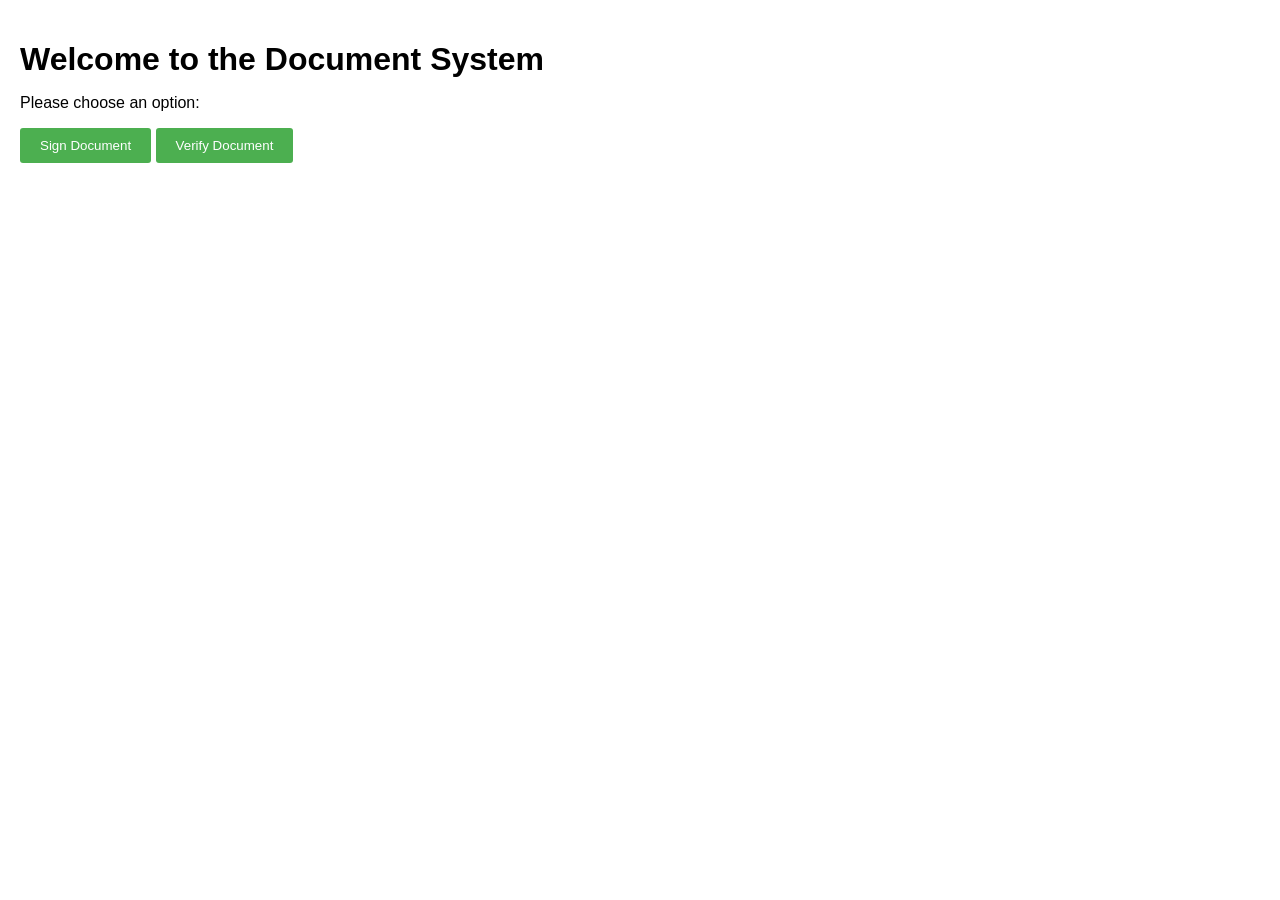
<file: src/main/resources/static/index.html>
<!DOCTYPE html>
<html>
<head>
    <title>Document System</title>
    <link rel="stylesheet" type="text/css" href="style.css">
</head>
<body>
    <h1>Welcome to the Document System</h1>
    <p>Please choose an option:</p>
    <button class="btn sign" onclick="location.href='login.html'">Sign Document</button>
    <button class="btn verify" onclick="location.href='verify.html'">Verify Document</button>
</body>
</html>
</file>
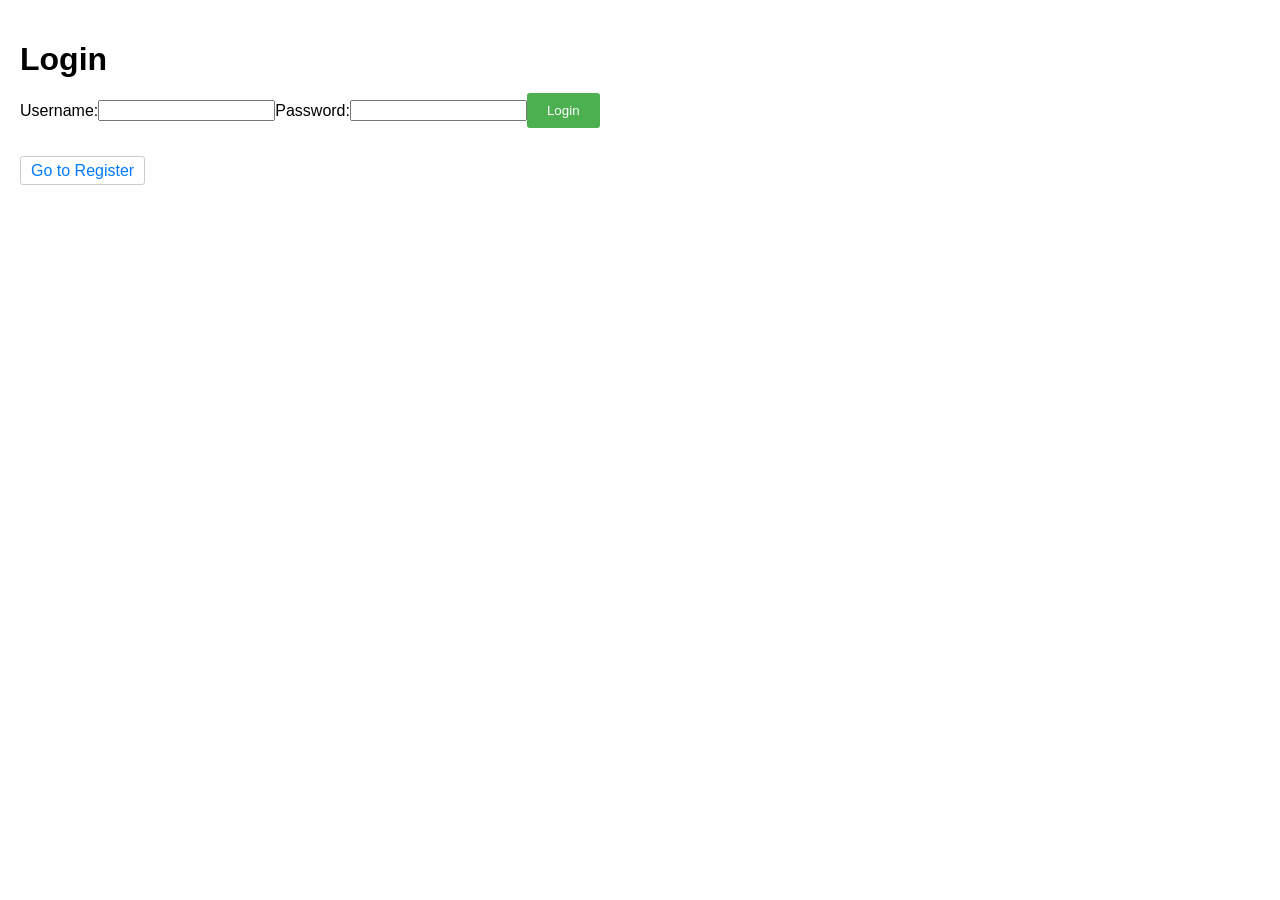
<file: src/main/resources/static/login.html>
<!DOCTYPE html>
<html>
<head>
    <title>Login</title>
    <link rel="stylesheet" type="text/css" href="style.css">
</head>
<body>
    <h1>Login</h1>
    <form id="loginForm">
        <label for="username">Username:</label>
        <input type="text" id="username" name="username" required />
        <br>
        <label for="password">Password:</label>
        <input type="password" id="password" name="password" required />
        <br>
        <button type="submit">Login</button>
    </form>
    <p id="loginResult"></p>
    <br>
    <a href="register.html">Go to Register</a>

    <script>
        document.getElementById('loginForm').addEventListener('submit', async function(event) {
            event.preventDefault();

            let username = document.getElementById('username').value;
            let password = document.getElementById('password').value;

            let formData = new URLSearchParams();
            formData.append('username', username);
            formData.append('password', password);

            let response = await fetch('/users/login', {
                method: 'POST',
                body: formData
            });

            let loginResult = document.getElementById('loginResult');

            if (response.ok) {
                let user = await response.json();
                loginResult.textContent = 'Login successful! Redirecting...';
                // Lưu user ID vào localStorage để sử dụng cho các thao tác sau
                localStorage.setItem('userId', user.id);
                // Chuyển hướng đến trang ký tài liệu
                window.location.href = 'sign.html';
            } else {
                loginResult.textContent = 'Login failed!';
            }
        });
    </script>
</body>
</html>
</file>
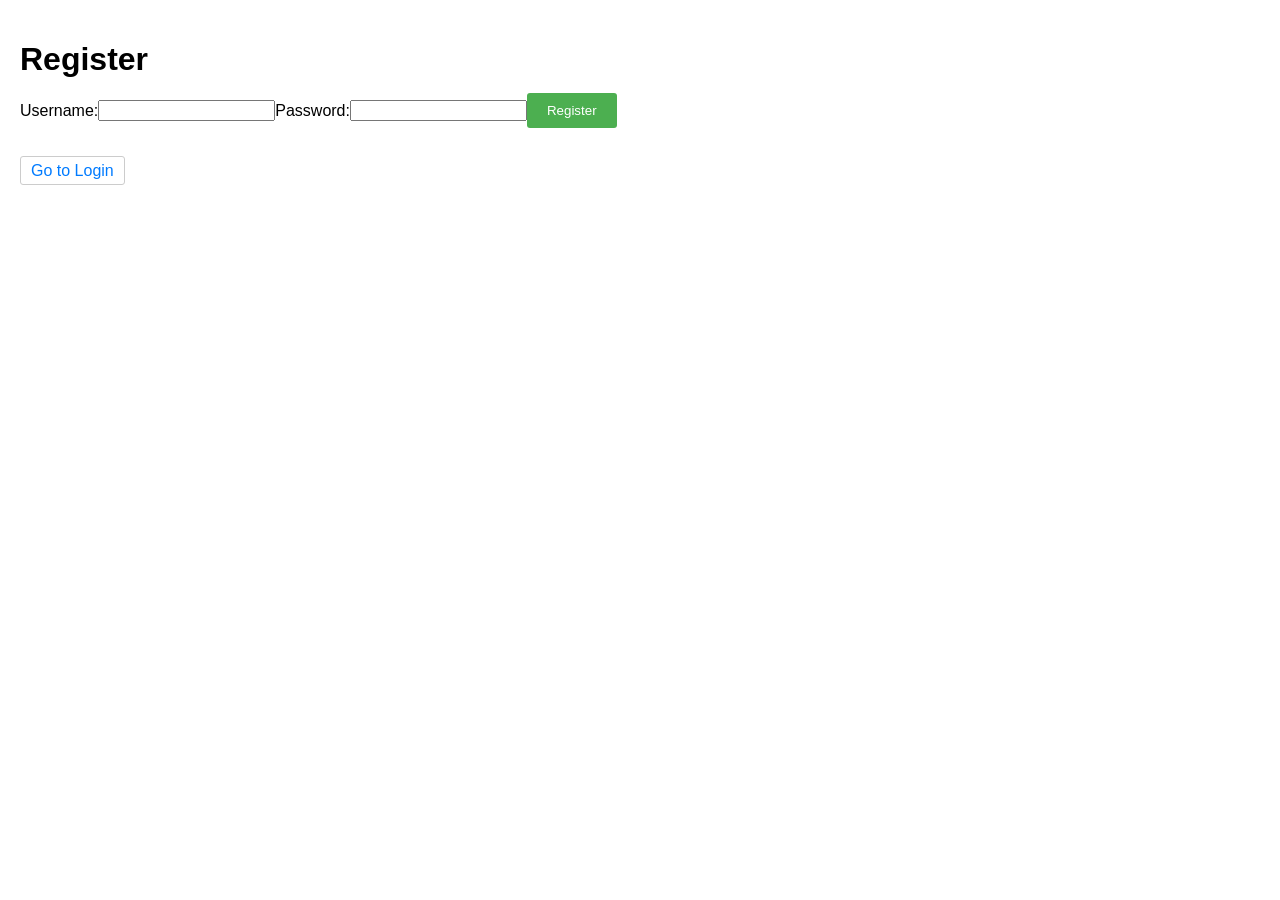
<file: src/main/resources/static/register.html>
<!DOCTYPE html>
<html>
<head>
    <title>Register</title>
    <link rel="stylesheet" type="text/css" href="style.css">
</head>
<body>
    <h1>Register</h1>
    <form id="registerForm">
        <label for="username">Username:</label>
        <input type="text" id="username" name="username" required />
        <br>
        <label for="password">Password:</label>
        <input type="password" id="password" name="password" required />
        <br>
        <button type="submit">Register</button>
    </form>
    <p id="registerResult"></p>
    <br>
    <a href="login.html">Go to Login</a>

    <script>
        document.getElementById('registerForm').addEventListener('submit', async function(event) {
            event.preventDefault();

            let username = document.getElementById('username').value;
            let password = document.getElementById('password').value;

            let formData = new URLSearchParams();
            formData.append('username', username);
            formData.append('password', password);

            if (await checkForExternalStorage()) {
                let response = await fetch('/users/register', {
                    method: 'POST',
                    body: formData
                });

                let registerResult = document.getElementById('registerResult');

                if (response.ok) {
                    registerResult.textContent = 'Registration successful!';
                } else {
                    registerResult.textContent = 'Registration failed!';
                }
            } else {
                alert("Please connect an external storage device to save your keys.");
            }
        });

        async function checkForExternalStorage() {
            try {
                let response = await fetch('/users/check-usb');
                let result = await response.json();
                return result.length > 0;
            } catch (error) {
                console.error('Error checking for external storage:', error);
                return false;
            }
        }
    </script>
</body>
</html>
</file>
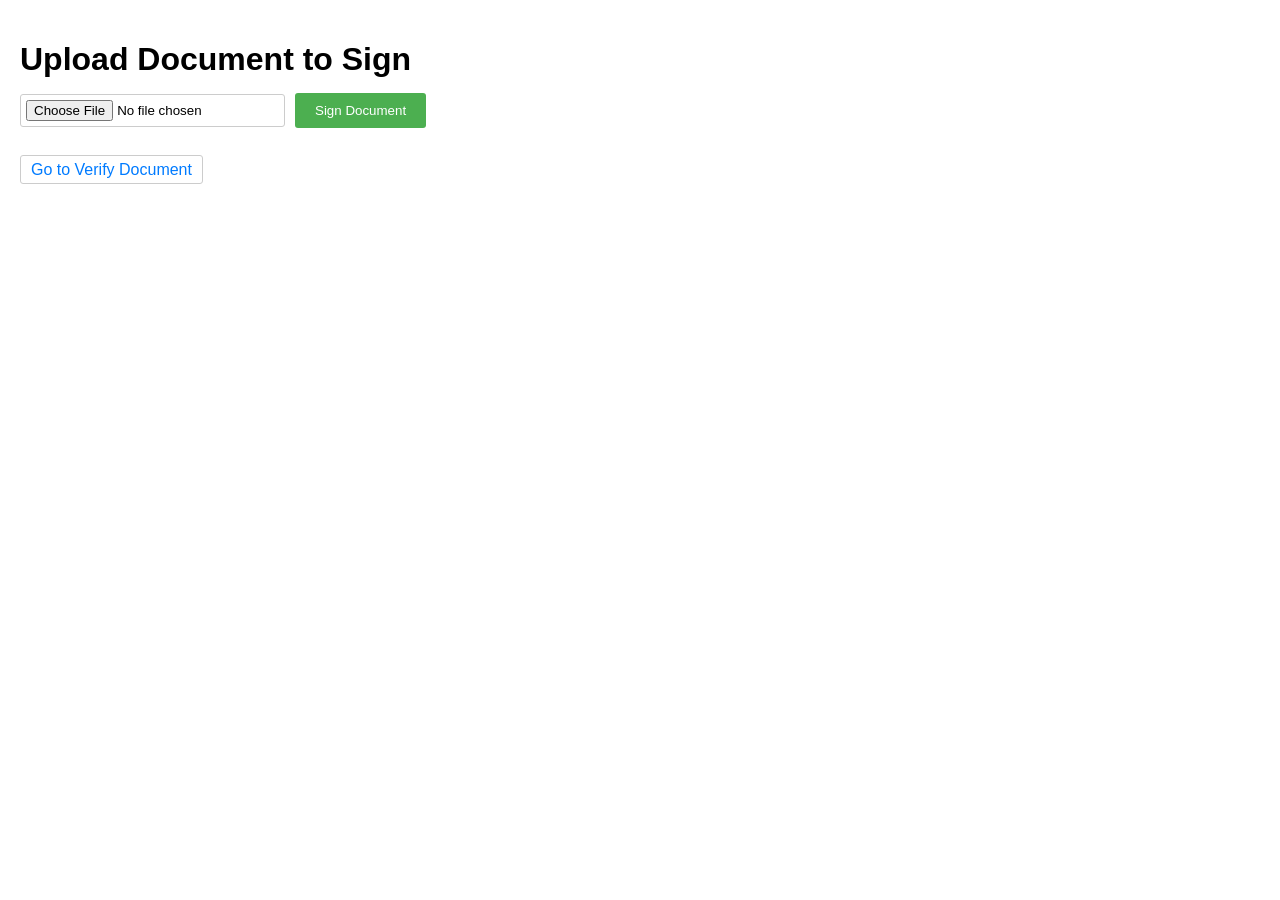
<file: src/main/resources/static/sign.html>
<!DOCTYPE html>
<html>
<head>
    <title>Document Signing</title>
    <link rel="stylesheet" type="text/css" href="style.css">
</head>
<body>
    <h1>Upload Document to Sign</h1>
    <form id="uploadForm">
        <input type="file" id="fileInput" required />
        <button type="submit">Sign Document</button>
    </form>
    <a id="downloadLink" style="display:none;">Download Signed Document</a>
    <br>
    <a href="verify.html">Go to Verify Document</a>

    <script>
        document.getElementById('uploadForm').addEventListener('submit', async function(event) {
            event.preventDefault();

            let fileInput = document.getElementById('fileInput');
            let userId = localStorage.getItem('userId');
            if (!userId) {
                alert('Please login first!');
                window.location.href = 'login.html';
                return;
            }

            let formData = new FormData();
            formData.append('file', fileInput.files[0]);
            formData.append('userId', userId);

            let response = await fetch('/documents/sign', {
                method: 'POST',
                body: formData
            });

            if (response.ok) {
                let signedDocumentBlob = await response.blob();
                let downloadLink = document.getElementById('downloadLink');
                let url = URL.createObjectURL(signedDocumentBlob);
                downloadLink.href = url;
                downloadLink.download = 'signed_document.pdf';
                downloadLink.style.display = 'block';
            } else {
                alert('Failed to sign document');
            }
        });
    </script>
</body>
</html>
</file>
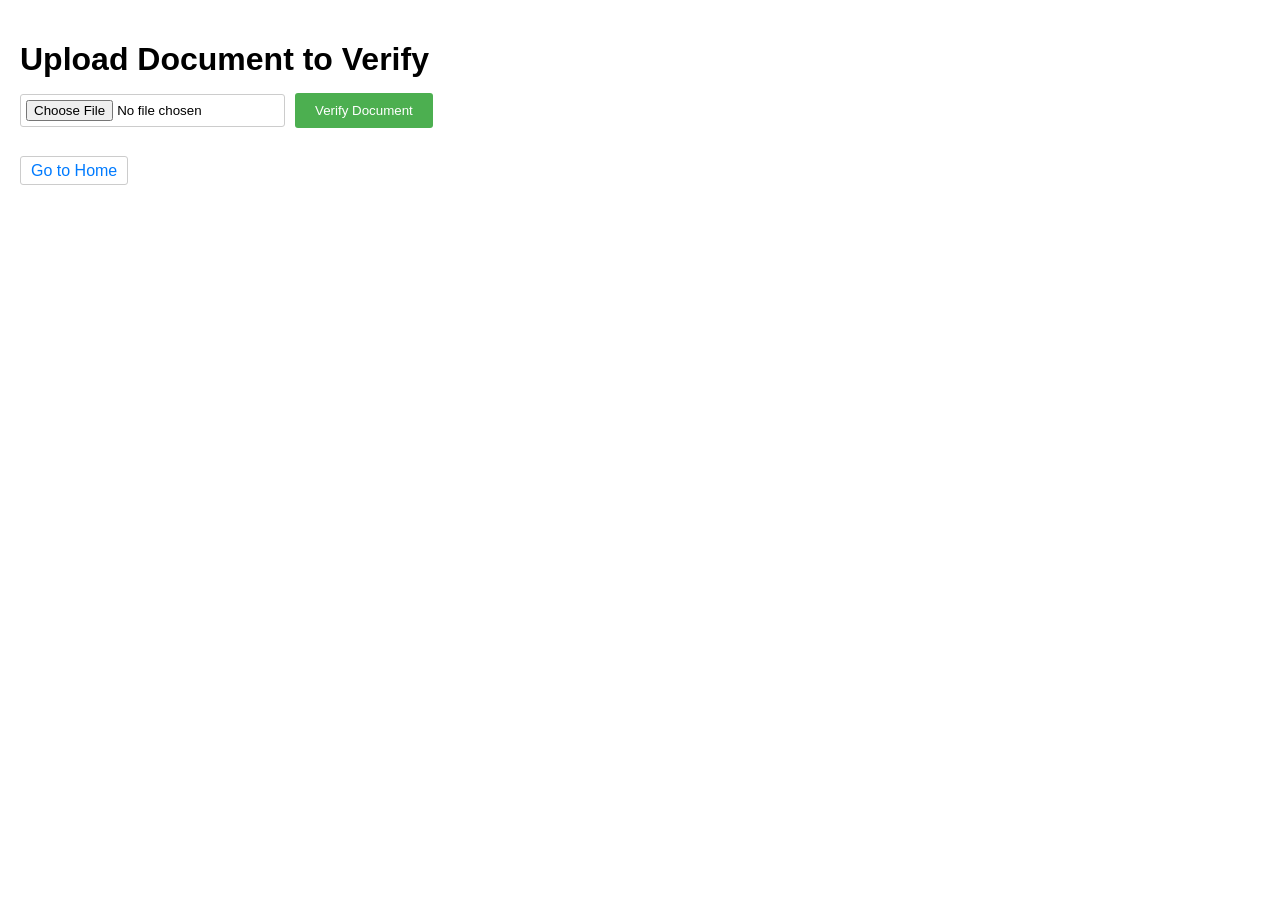
<file: src/main/resources/static/verify.html>
<!DOCTYPE html>
<html>
<head>
    <title>Document Verification</title>
    <link rel="stylesheet" type="text/css" href="style.css">
</head>
<body>
    <h1>Upload Document to Verify</h1>
    <form id="verifyForm">
        <input type="file" id="fileInput" required />
        <button type="submit">Verify Document</button>
    </form>
    <p id="verificationResult"></p>
    <p id="signDate"></p>
    <p id="signedBy"></p>
    <br>
    <a href="index.html">Go to Home</a>

    <script>
        document.getElementById('verifyForm').addEventListener('submit', async function(event) {
            event.preventDefault();

            let fileInput = document.getElementById('fileInput');
            let formData = new FormData();
            formData.append('file', fileInput.files[0]);

            let response = await fetch('/documents/verify', {
                method: 'POST',
                body: formData
            });

            let verificationResult = document.getElementById('verificationResult');
            let signDate = document.getElementById('signDate');
            let signedBy = document.getElementById('signedBy');

            if (response.ok) {
                let result = await response.json();
                if (result.isVerified) {
                    verificationResult.textContent = 'Document is valid';
                    signDate.textContent = 'Sign Date: ' + new Date(result.signDate).toLocaleString();
                    signedBy.textContent = 'Signed By: ' + result.signedBy;
                } else {
                    verificationResult.textContent = 'Document is invalid';
                    signDate.textContent = '';
                    signedBy.textContent = '';
                }
            } else {
                verificationResult.textContent = 'Failed to verify document';
            }
        });
    </script>
</body>
</html>
</file>
<file: src/main/resources/static/style.css>
/* Basic styles for a clean and professional look */
body {
  font-family: Arial, sans-serif;
  margin: 0;
  padding: 20px;
}

h1 {
  font-size: 2em;
  margin-bottom: 15px;
}

/* Form styling for user-friendliness */
form {
  display: flex;
  align-items: center;
  margin-bottom: 15px;
}

#fileInput {
  padding: 5px;
  border: 1px solid #ccc;
  border-radius: 3px;
  margin-right: 10px;
}

.btn{
  background-color: #4CAF50; /* Green */
  color: white;
  padding: 10px 20px;
  border: none;
  border-radius: 3px;
  cursor: pointer;
}
form button {
  background-color: #4CAF50; /* Green */
  color: white;
  padding: 10px 20px;
  border: none;
  border-radius: 3px;
  cursor: pointer;
}

#documentId {
  padding: 5px;
  border: 1px solid #ccc;
  border-radius: 3px;
  margin-right: 10px; /* Adjust margin as needed */
}

/* Styling for the download link (initially hidden) */
#downloadLink {
  display: none;
  color: #007bff; /* Blue */
  text-decoration: none;
  margin-bottom: 10px;
}

/* Link styling for a visually appealing button-like effect */
a {
  color: #007bff; /* Blue */
  text-decoration: none;
  padding: 5px 10px;
  border: 1px solid #ccc;
  border-radius: 3px;
  transition: all 0.2s ease-in-out;
}

a:hover {
  background-color: #ccc;
}

/* Additional styling for verification page elements (optional) */
#verificationResult {
  font-weight: bold;
  margin-top: 10px;
}

#verificationResult.success {
  color: green;
}

#verificationResult.error {
  color: red;
}
</file>
